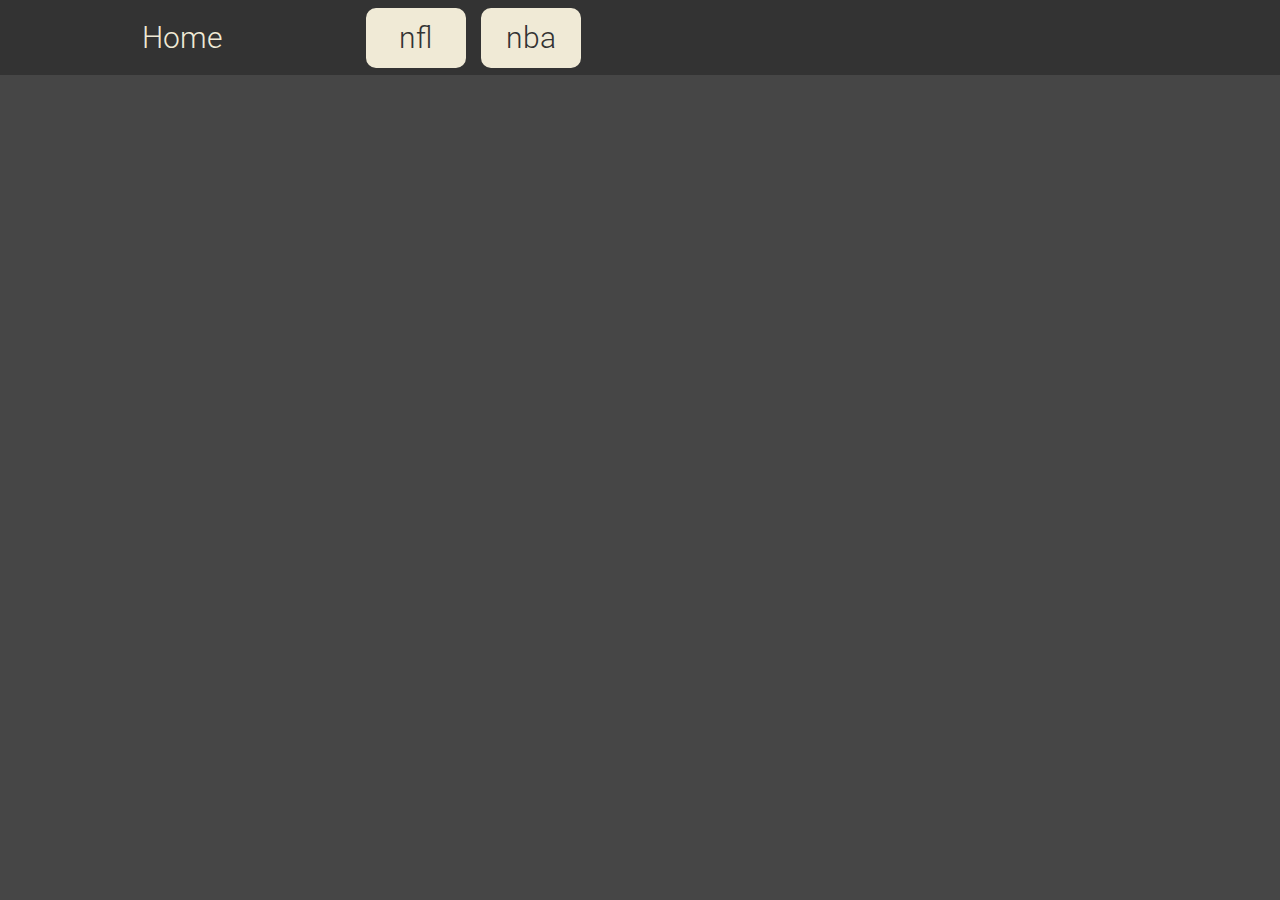
<file: index.html>
<!DOCTYPE html>
<html>
    <head>
        <meta charset="UTF-8">
        <meta name="viewport" content="width=device-width, initial-scale=1.0">
        <title>Sports Scores</title>
        <link rel="stylesheet" href="style.css">
    </head>
    
    <body>
        <div class="topBarBG">
            <div class="home">
                <button onclick="window.location.href='index.html'">
                    Home
                </button>
            </div>
            <div class="buttons">
                <button onclick="window.location.href='nfl.html'">
                    nfl
                </button>
                <button onclick="window.location.href='nba.html'">
                    nba
                </button>
            </div>
        </div>
        
        <pre id="output"></pre>
    </body>

    <script src="script.js"></script>

</html>
</file>
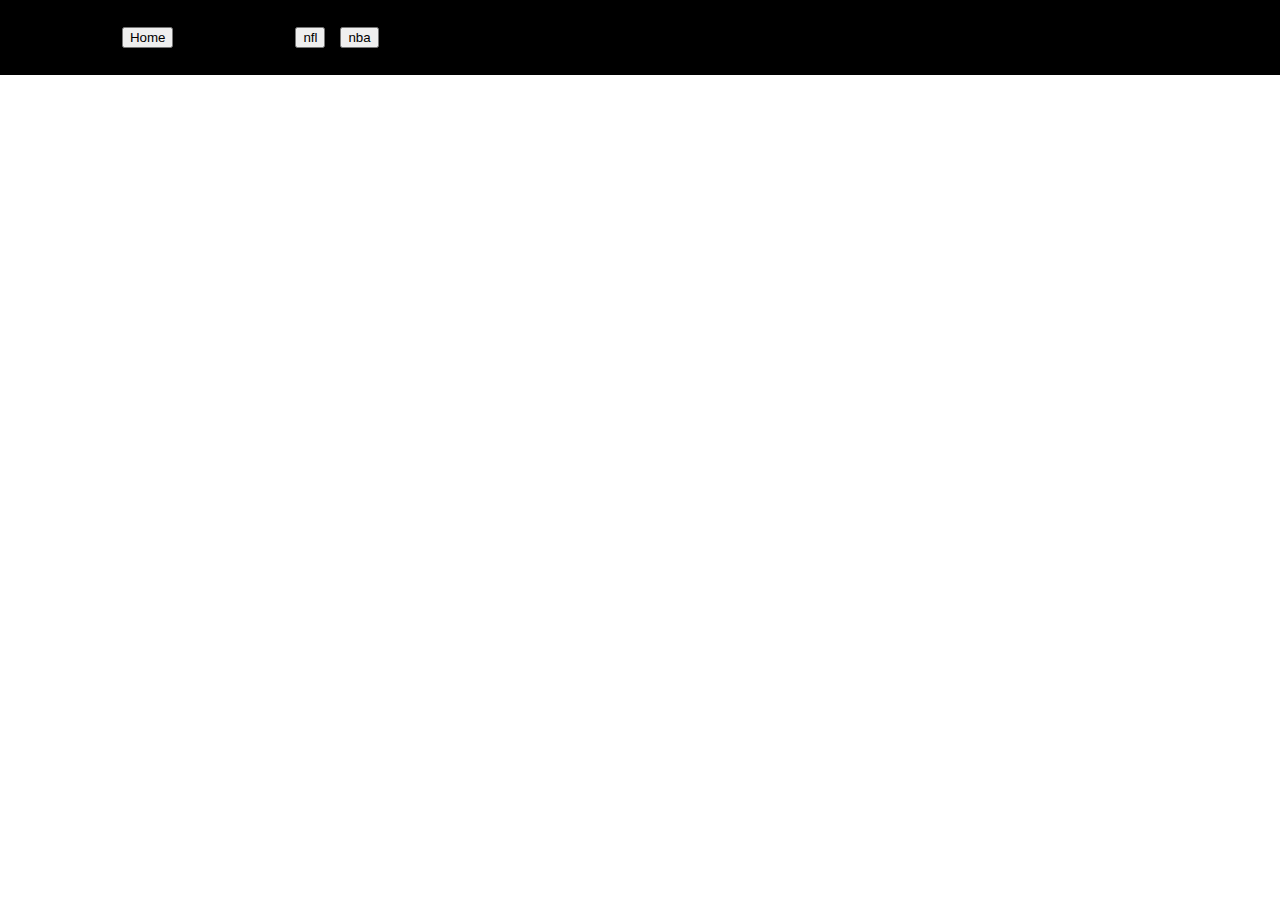
<file: COTGNEW/index.html>
<!DOCTYPE html>
<html>
    <head>
        <div>
            <link rel="stylesheet" href="style.css">
        </div>
    </head>
    
    <body>
        <div class="topBarBG">
            <div class="home">
                <button onclick="window.location.href='index.html'">
                    Home
                </button>
            </div>
            <div class="buttons">
                <button onclick="window.location.href='nfl.html'">
                    nfl
                </button>
                <button onclick="window.location.href='nba.html'">
                    nba
                </button>
            </div>
        </div>
        
        <pre id="output"></pre>
    </body>

    <script src="script.js"></script>

</html>
</file>
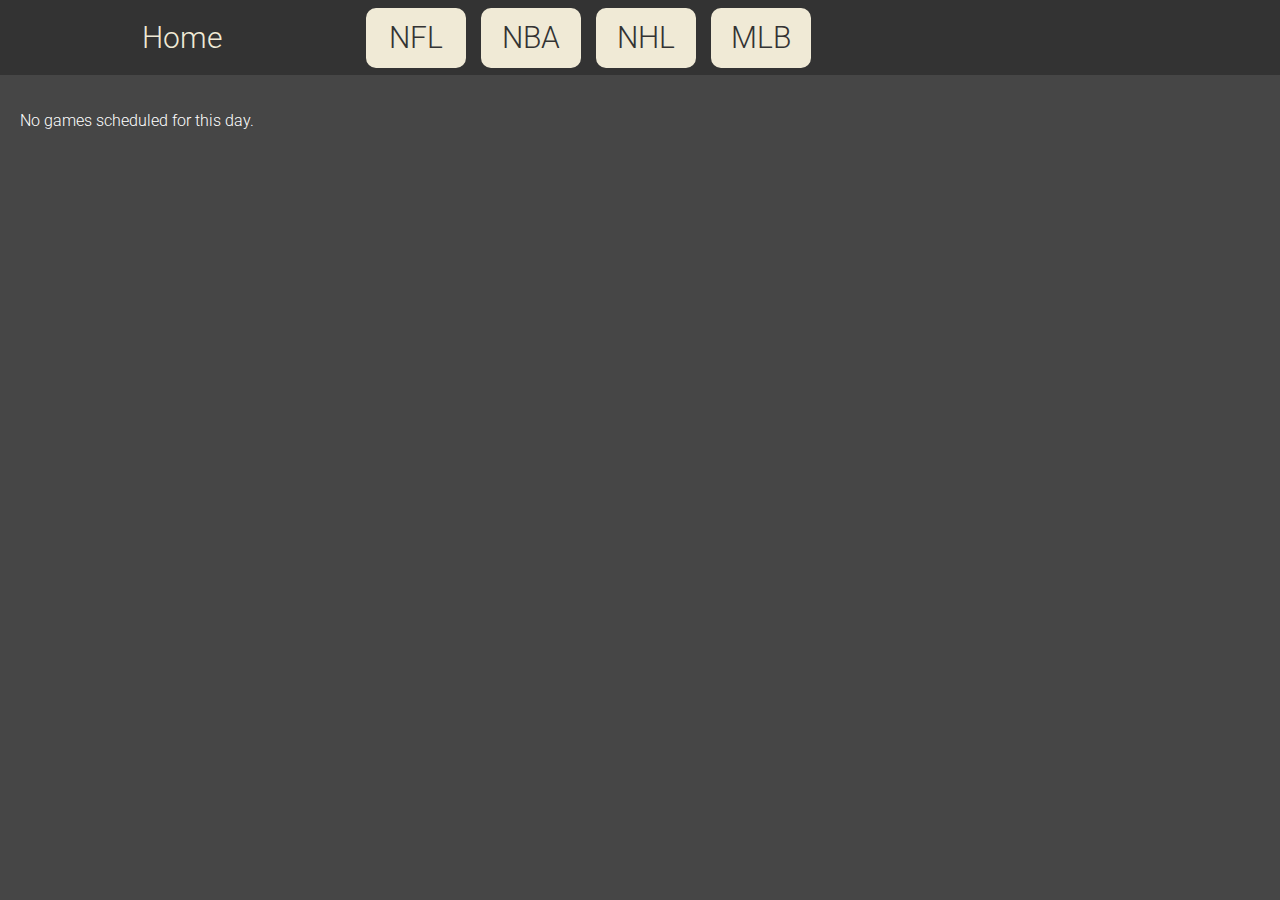
<file: nba.html>
<!DOCTYPE html>
<html>
    <head>
        <meta charset="UTF-8">
        <meta name="viewport" content="width=device-width, initial-scale=1.0">
        <title>Sports Scores</title>
        <link rel="stylesheet" href="style.css">
    </head>
    
    <body>
        <div class="topBarBG">
            <div class="home">
                <button onclick="window.location.href='index.html'">
                    Home
                </button>
            </div>
            <div class="buttons">
                <button onclick="window.location.href='nfl.html'">
                    NFL
                </button>
                <button onclick="window.location.href='nba.html'">
                    NBA
                </button>
                <button onclick="window.location.href='nhl.html'">
                    NHL
                </button>
                <button onclick="window.location.href='MLB.html'">
                    MLB
                </button>
            </div>

        </div>

        <div class="gamesFormat"></div>

        <div id="gameCard"></div>
    </body>

    <script src="script.js"></script>

</html>
</file>
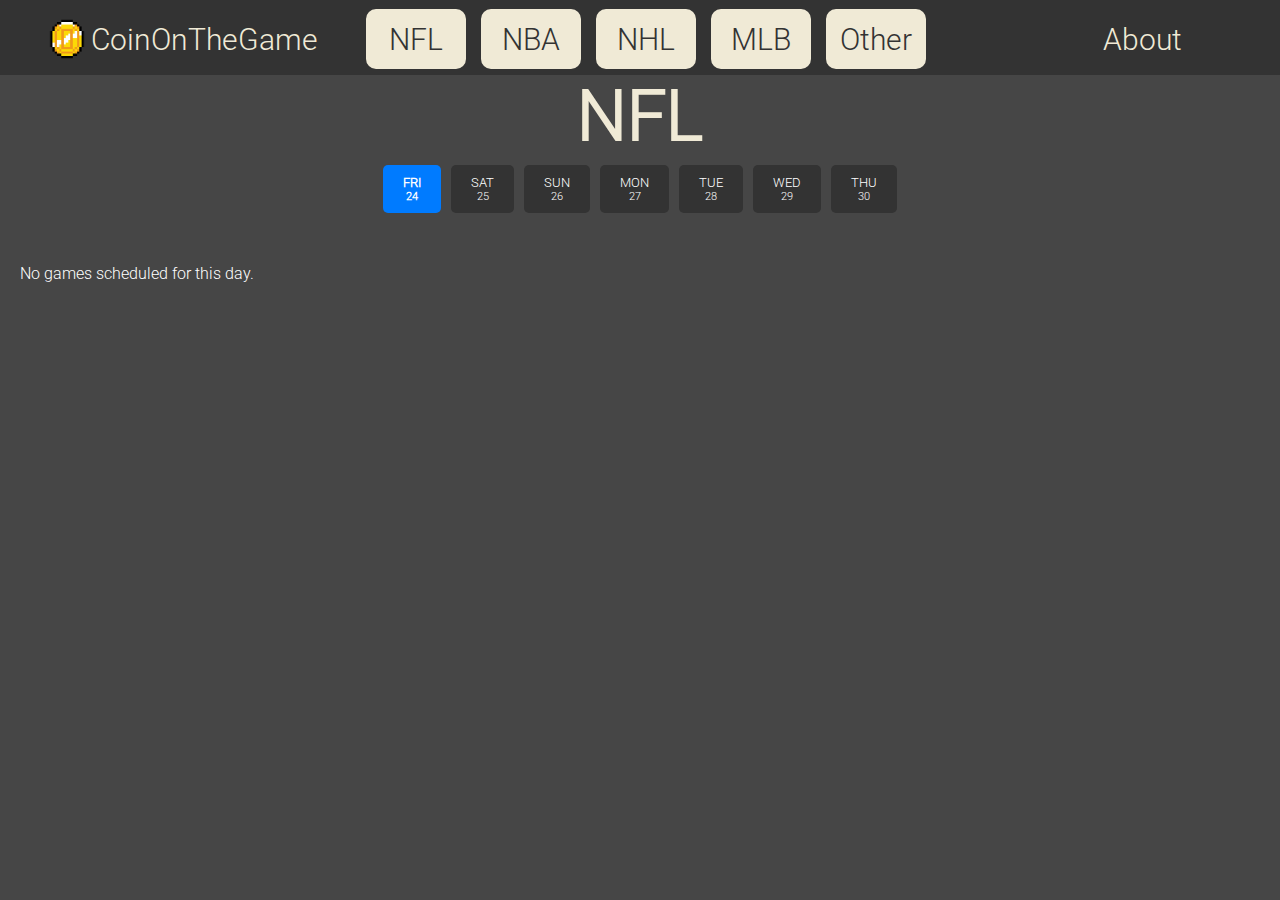
<file: nfl.html>
<!DOCTYPE html>
<html>
    <head>
        <meta charset="UTF-8">
        <meta name="viewport" content="width=device-width, initial-scale=1.0">
        <title>Sports Scores</title>
        <link rel="stylesheet" href="style.css">
    </head>
    
    <body>
        <div class="topBarBG">
            <div class="home">
                <button onclick="window.location.href='index.html'">
                    <img id="homeLogo" src="Images/coin.png" alt="logo">
                    CoinOnTheGame
                </button>
            </div>
            <div class="buttons">
                <button onclick="window.location.href='nfl.html'">
                    NFL
                </button>
                <button onclick="window.location.href='nba.html'">
                    NBA
                </button>
                <button onclick="window.location.href='nhl.html'">
                    NHL
                </button>
                <button onclick="window.location.href='mlb.html'">
                    MLB
                </button>
                <div class="dropdown">
                    <button>
                        Other
                    </button>
                    <div class="content">
                        <a href="ncaaBB.html">NCAA BB</a>
                        <a href="ncaaFB.html">NCAA FB</a>
                    </div>
                </div>
            </div>
            <div class="about">
                <button onclick="window.location.href='about.html'">
                    About
                </button>
            </div>
        </div>

        <div class="sportPageText">
            NFL
        </div>

        <div id="dayButtonID" class="daysBar"></div>

        <!-- game cards -->
        <div class="gamesFormat"></div>
        <div id="gameCard"></div>
    </body>

    <script src="script.js"></script>

</html>
</file>
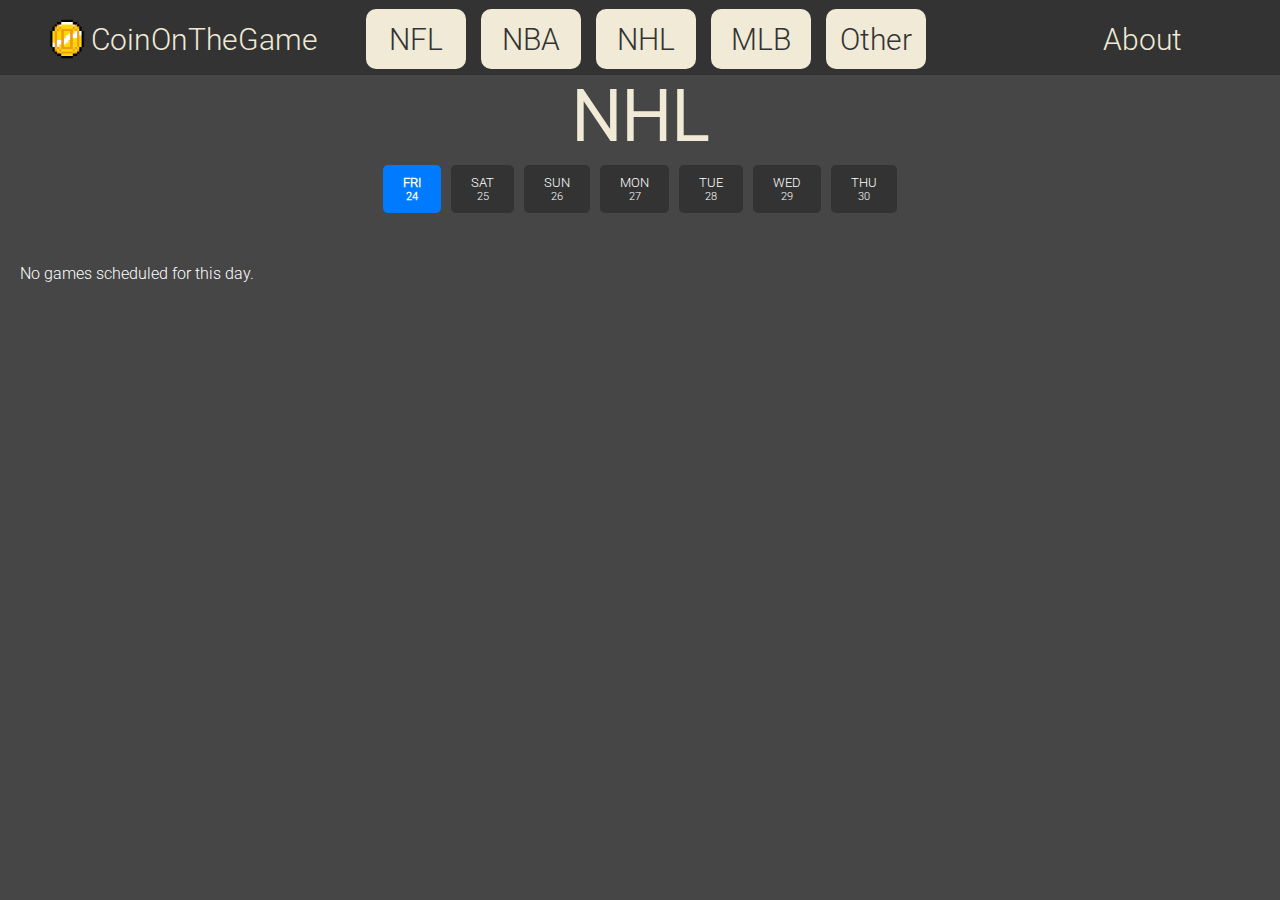
<file: nhl.html>
<!DOCTYPE html>
<html>
    <head>
        <meta charset="UTF-8">
        <meta name="viewport" content="width=device-width, initial-scale=1.0">
        <title>Sports Scores</title>
        <link rel="stylesheet" href="style.css">
    </head>
    
    <body>
        <div class="topBarBG">
            <div class="home">
                <button onclick="window.location.href='index.html'">
                    <img id="homeLogo" src="Images/coin.png" alt="logo">
                    CoinOnTheGame
                </button>
            </div>
            <div class="buttons">
                <button onclick="window.location.href='nfl.html'">
                    NFL
                </button>
                <button onclick="window.location.href='nba.html'">
                    NBA
                </button>
                <button onclick="window.location.href='nhl.html'">
                    NHL
                </button>
                <button onclick="window.location.href='mlb.html'">
                    MLB
                </button>
                <div class="dropdown">
                    <button>
                        Other
                    </button>
                    <div class="content">
                        <a href="ncaaBB.html">NCAA BB</a>
                        <a href="ncaaFB.html">NCAA FB</a>
                    </div>
                </div>
            </div>
            <div class="about">
                <button onclick="window.location.href='about.html'">
                    About
                </button>
            </div>
        </div>

        <div class="sportPageText">
            NHL
        </div>

        <div id="dayButtonID" class="daysBar"></div>

        <!-- game cards -->
        <div class="gamesFormat"></div>
        <div id="gameCard"></div>
    </body>

    <script src="script.js"></script>

</html>
</file>
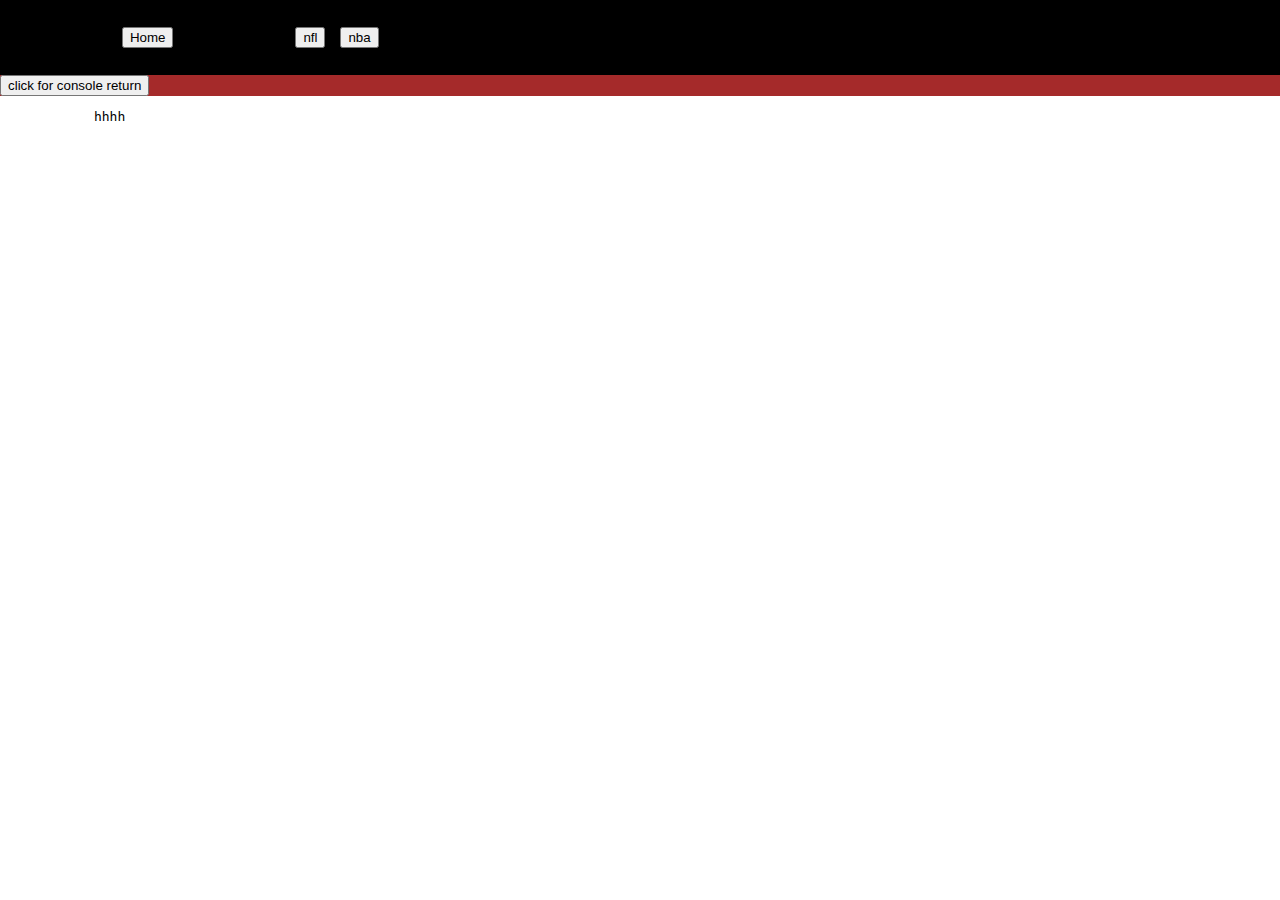
<file: COTGNEW/nba.html>
<!DOCTYPE html>
<html>
    <head>
        <div>
            <link rel="stylesheet" href="style.css">
        </div>
    </head>
    
    <body>
        <div class="topBarBG">
            <div class="home">
                <button onclick="window.location.href='index.html'">
                    Home
                </button>
            </div>
            <div class="buttons">
                <button onclick="window.location.href='nfl.html'">
                    nfl
                </button>
                <button onclick="window.location.href='nba.html'">
                    nba
                </button>
            </div>

        </div>
        
        <div class="nbaPage">
            <button id="nbaButton">
                click for console return
            </button>
        </div>

        <pre id="output">
            hhhh
        </pre>
    </body>

    <script src="script.js"></script>

</html>
</file>
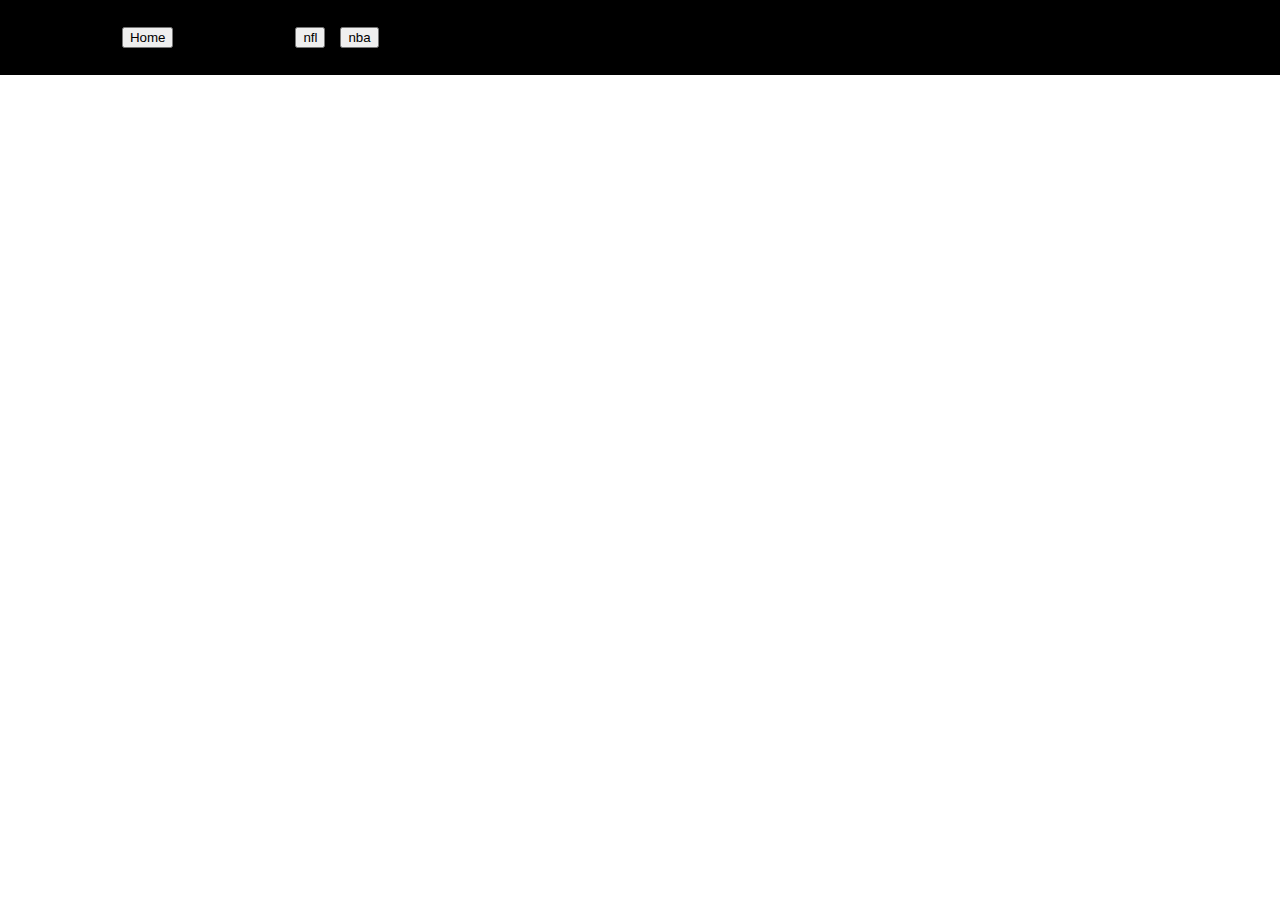
<file: COTGNEW/nfl.html>
<!DOCTYPE html>
<html>
    <head>
        <div>
            <link rel="stylesheet" href="style.css">
        </div>
    </head>
    
    <body>
        <div class="topBarBG">
            <div class="home">
                <button onclick="window.location.href='index.html'">
                    Home
                </button>
            </div>
            <div class="buttons">
                <button onclick="window.location.href='nfl.html'">
                    nfl
                </button>
                <button onclick="window.location.href='nba.html'">
                    nba
                </button>
            </div>
        </div>
        
    </body>

    <script src="script.js"></script>

</html>
</file>
<file: style.css>
* {
    box-sizing: border-box;
}

html
{
    margin: 0;
    padding: 0;
}

body
{
    margin: 0;
    padding: 0;
    background-color: rgb(70, 70, 70);
    font-family: Roboto, sans-serif;
}

@font-face {
  font-family: 'Roboto'; /* Name the font */
  src: url('fonts/Roboto-VariableFont_wdth\,wght.woff2') format('woff2'),
       url('fonts/Roboto-VariableFont_wdth\,wght.woff') format('woff');
  font-weight: 300;
  font-style: normal;
  font-display: swap; /* Helps with font loading performance */
}

.topBarBG
{
    height: 75px;
    width: 100%;
    background-color: #333;
    display: grid;
    grid-template-areas: "home buttons about";
    grid-template-columns: 4fr 7fr 3fr;
    align-items: center; /* vertical alignment */
}

.topBarBG div.home
{
    grid-area: home;
    align-self: center;
    justify-self: center;
    width: 90%;
    height: 90%;
}

.topBarBG div.home button
{
    width: 100%;
    height: 100%;
    border-radius: 10px;
    background-color: #ffffff00;
    border: solid;
    border-color: #ffffff00;
    cursor: pointer;
    font-family: Roboto;
    font-size: 30px;
    color: #F0EAD6;

    display: flex;
    align-items: center;
    justify-content: center;
    gap: 5px; 
}

#homeLogo
{
    height: 70px; /* Adjust based on your 75px bar height */
    width: auto;
    object-fit: contain;
}

.topBarBG div.about
{
    grid-area: about;
    align-self: center;
    justify-self: center;
    width: 90%;
    height: 90%;
}

.topBarBG div.about button
{
    width: 100%;
    height: 100%;
    border-radius: 10px;
    background-color: #ffffff00;
    border: solid;
    border-color: #ffffff00;
    cursor: pointer;
    font-family: Roboto;
    font-size: 30px;
    color: #F0EAD6;
}

.topBarBG div.about button:hover
{
    color: #b5b1a4;
}

.topBarBG div.buttons
{
    display: flex;
    grid-area: buttons;
    align-items: center;
    gap: 15px;
}

.topBarBG div.buttons button
{
    width: 100px;
    height: 60px;
    border-radius: 10px;
    background-color: #F0EAD6;
    border: solid;
    border-color: #F0EAD6;
    cursor: pointer;
    font-family: Roboto;
    font-size: 30px;
    color:#333;
}

.topBarBG div.buttons button:hover
{
    background-color: #b5b1a4;
    border-color: #b5b1a4;
}

.sportPageText
{
    width: 100%;
    height: 75px;
    color: #F0EAD6;
    font-family: Roboto;
    text-align: center;
    justify-items: center;
    font-size: 70px;
    font-weight: 900;
}

.daysBar
{
    display: flex;
    justify-content: center;
    gap: 10px;
    padding: 15px;
}

.dayButton {
    padding: 10px 20px;
    border: none;
    background-color: #333;
    color: white;
    border-radius: 5px;
    cursor: pointer;
    font-family: 'Roboto', sans-serif;
}

.dayButton.active {
    background-color: #007bff; /* Highlight color for the selected day */
    font-weight: bold;
}

.dayButton:hover {
    background-color: #444;
}

.dayButton.active:hover {
    background-color: #62aeff;
}

.gamesFormat
{
    display: flex;
    flex-wrap: wrap;
    justify-content: flex-start; 
    gap:20px;
    padding: 20px;
    width: 100%;
    box-sizing: border-box;
}

.gameCardUI {
    flex: 1 1 300px;
    max-width: 450px;
    height: 150px;
    background-color: #333;
    color: #F0EAD6;
    border-radius: 12px;
    
    /* THE FIXES */
    display: grid;
    grid-template-columns: 1fr auto 1fr; /* Visitor - Time - Home */
    align-items: center;  /* Vertically centers names and time */
    padding: 0 20px;      /* Keeps text away from the very edges */
    font-family: Roboto;
    font-size: 20px;
    text-align: center;   /* Centers text within its own grid cell */
}

.dropdown
{
    display: inline-block;
}

.dropdown button
{
    width: 100px;
    height: 60px;
    border-radius: 10px;
    background-color: #F0EAD6;
    border: solid;
    border-color: #F0EAD6;
    cursor: pointer;
    font-family: Roboto;
    font-size: 30px;
    color:#333;
}

.dropdown a
{
    display: block;
    color: #333;
    text-decoration: none;
    padding: 10px 15px;
}

.dropdown .content
{
    display: none;
    position: absolute;
    background-color: #F0EAD6;
    min-width: 100px;
}

.dropdown:hover .content
{
    display: block;
}

.dropdown:hover button{
    background-color: #b5b1a4;
}

.dropdown a:hover{
    background-color: #b5b1a4;
}
</file>
<file: COTGNEW/style.css>
html
{
    margin: 0;
    padding: 0;
}

body
{
    margin: 0;
    padding: 0;
}

.topBarBG
{
    height: 75px;
    width: 100%;
    background-color: black;
    display: grid;
    grid-template-areas: "home buttons";
    grid-template-columns: 3fr 10fr;
    align-items: center; /* vertical alignment */
}

.topBarBG div.home
{
    grid-area: home;
    justify-self: center;
    align-self: center;
}

.topBarBG div.buttons
{
    display: flex;
    grid-area: buttons;
    align-items: center;
    gap: 15px;
}

.nbaPage
{
    background-color: brown;
}
</file>
